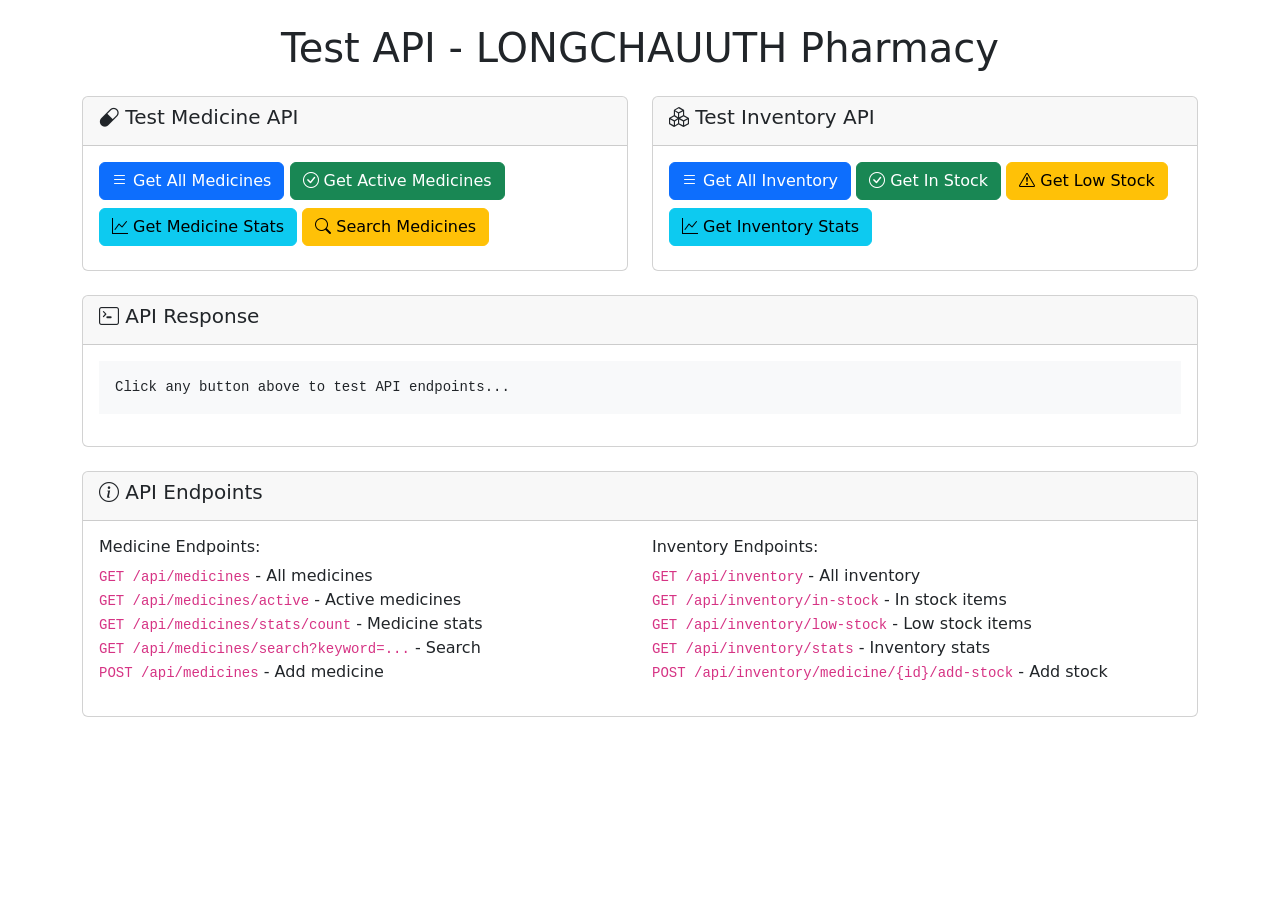
<file: test-api.html>
<!DOCTYPE html>
<html lang="vi">
<head>
    <meta charset="UTF-8">
    <meta name="viewport" content="width=device-width, initial-scale=1.0">
    <title>Test API - LONGCHAUUTH Pharmacy</title>
    <link href="https://cdn.jsdelivr.net/npm/bootstrap@5.3.0/dist/css/bootstrap.min.css" rel="stylesheet">
    <link href="https://cdn.jsdelivr.net/npm/bootstrap-icons@1.10.0/font/bootstrap-icons.css" rel="stylesheet">
</head>
<body>
    <div class="container mt-4">
        <h1 class="text-center mb-4">
            <i class="bi bi-flask"></i> Test API - LONGCHAUUTH Pharmacy
        </h1>
        
        <div class="row">
            <div class="col-md-6">
                <div class="card">
                    <div class="card-header">
                        <h5><i class="bi bi-capsule"></i> Test Medicine API</h5>
                    </div>
                    <div class="card-body">
                        <button class="btn btn-primary mb-2" onclick="testGetMedicines()">
                            <i class="bi bi-list"></i> Get All Medicines
                        </button>
                        <button class="btn btn-success mb-2" onclick="testGetActiveMedicines()">
                            <i class="bi bi-check-circle"></i> Get Active Medicines
                        </button>
                        <button class="btn btn-info mb-2" onclick="testGetMedicineStats()">
                            <i class="bi bi-graph-up"></i> Get Medicine Stats
                        </button>
                        <button class="btn btn-warning mb-2" onclick="testSearchMedicines()">
                            <i class="bi bi-search"></i> Search Medicines
                        </button>
                    </div>
                </div>
            </div>
            
            <div class="col-md-6">
                <div class="card">
                    <div class="card-header">
                        <h5><i class="bi bi-boxes"></i> Test Inventory API</h5>
                    </div>
                    <div class="card-body">
                        <button class="btn btn-primary mb-2" onclick="testGetInventory()">
                            <i class="bi bi-list"></i> Get All Inventory
                        </button>
                        <button class="btn btn-success mb-2" onclick="testGetInStock()">
                            <i class="bi bi-check-circle"></i> Get In Stock
                        </button>
                        <button class="btn btn-warning mb-2" onclick="testGetLowStock()">
                            <i class="bi bi-exclamation-triangle"></i> Get Low Stock
                        </button>
                        <button class="btn btn-info mb-2" onclick="testGetInventoryStats()">
                            <i class="bi bi-graph-up"></i> Get Inventory Stats
                        </button>
                    </div>
                </div>
            </div>
        </div>
        
        <div class="row mt-4">
            <div class="col-12">
                <div class="card">
                    <div class="card-header">
                        <h5><i class="bi bi-terminal"></i> API Response</h5>
                    </div>
                    <div class="card-body">
                        <pre id="api-response" class="bg-light p-3" style="max-height: 400px; overflow-y: auto;">Click any button above to test API endpoints...</pre>
                    </div>
                </div>
            </div>
        </div>
        
        <div class="row mt-4">
            <div class="col-12">
                <div class="card">
                    <div class="card-header">
                        <h5><i class="bi bi-info-circle"></i> API Endpoints</h5>
                    </div>
                    <div class="card-body">
                        <div class="row">
                            <div class="col-md-6">
                                <h6>Medicine Endpoints:</h6>
                                <ul class="list-unstyled">
                                    <li><code>GET /api/medicines</code> - All medicines</li>
                                    <li><code>GET /api/medicines/active</code> - Active medicines</li>
                                    <li><code>GET /api/medicines/stats/count</code> - Medicine stats</li>
                                    <li><code>GET /api/medicines/search?keyword=...</code> - Search</li>
                                    <li><code>POST /api/medicines</code> - Add medicine</li>
                                </ul>
                            </div>
                            <div class="col-md-6">
                                <h6>Inventory Endpoints:</h6>
                                <ul class="list-unstyled">
                                    <li><code>GET /api/inventory</code> - All inventory</li>
                                    <li><code>GET /api/inventory/in-stock</code> - In stock items</li>
                                    <li><code>GET /api/inventory/low-stock</code> - Low stock items</li>
                                    <li><code>GET /api/inventory/stats</code> - Inventory stats</li>
                                    <li><code>POST /api/inventory/medicine/{id}/add-stock</code> - Add stock</li>
                                </ul>
                            </div>
                        </div>
                    </div>
                </div>
            </div>
        </div>
    </div>

    <script>
        const API_BASE_URL = 'http://localhost:8080/api';
        
        async function makeRequest(url, options = {}) {
            try {
                const response = await fetch(url, {
                    headers: {
                        'Content-Type': 'application/json',
                        ...options.headers
                    },
                    ...options
                });
                
                const data = await response.json();
                return {
                    status: response.status,
                    statusText: response.statusText,
                    data: data
                };
            } catch (error) {
                return {
                    error: error.message
                };
            }
        }
        
        function displayResponse(response) {
            const responseElement = document.getElementById('api-response');
            responseElement.textContent = JSON.stringify(response, null, 2);
        }
        
        async function testGetMedicines() {
            const response = await makeRequest(`${API_BASE_URL}/medicines`);
            displayResponse(response);
        }
        
        async function testGetActiveMedicines() {
            const response = await makeRequest(`${API_BASE_URL}/medicines/active`);
            displayResponse(response);
        }
        
        async function testGetMedicineStats() {
            const response = await makeRequest(`${API_BASE_URL}/medicines/stats/count`);
            displayResponse(response);
        }
        
        async function testSearchMedicines() {
            const response = await makeRequest(`${API_BASE_URL}/medicines/search?keyword=amoxicillin`);
            displayResponse(response);
        }
        
        async function testGetInventory() {
            const response = await makeRequest(`${API_BASE_URL}/inventory`);
            displayResponse(response);
        }
        
        async function testGetInStock() {
            const response = await makeRequest(`${API_BASE_URL}/inventory/in-stock`);
            displayResponse(response);
        }
        
        async function testGetLowStock() {
            const response = await makeRequest(`${API_BASE_URL}/inventory/low-stock`);
            displayResponse(response);
        }
        
        async function testGetInventoryStats() {
            const response = await makeRequest(`${API_BASE_URL}/inventory/stats`);
            displayResponse(response);
        }
    </script>
</body>
</html>
</file>
